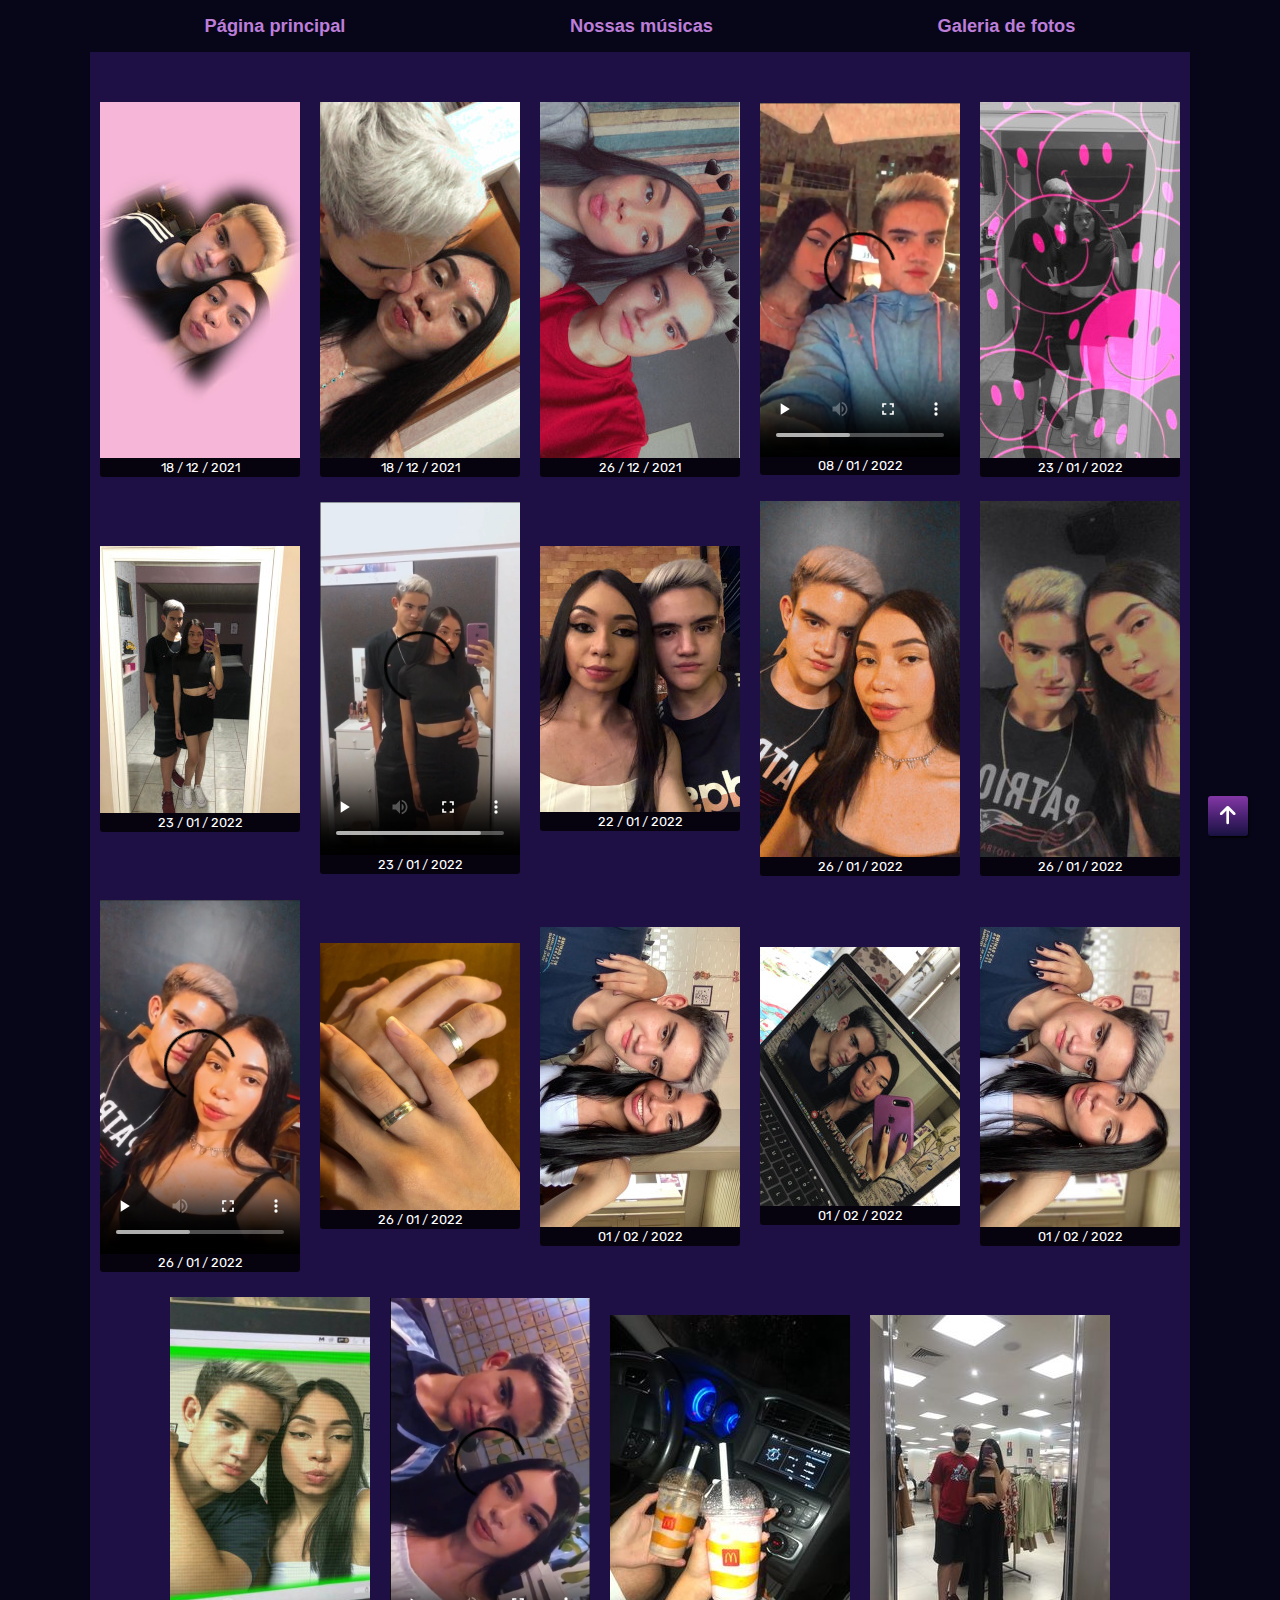
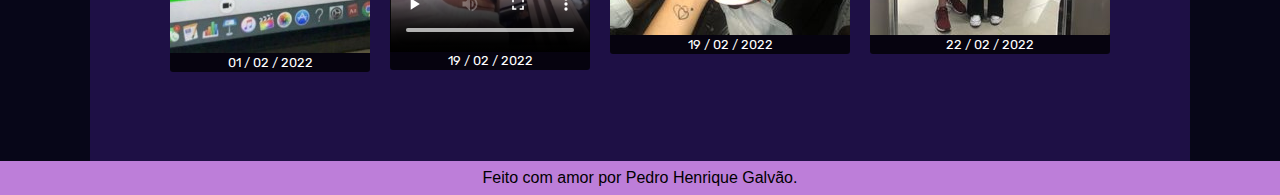
<file: pages/galeria.html>
<!DOCTYPE html>
<html lang="pt-br">
<head>
    <meta charset="UTF-8">
    <meta name="viewport" content="width=device-width, initial-scale=1.0">
    <link rel="stylesheet" href="https://cdnjs.cloudflare.com/ajax/libs/font-awesome/6.0.0/css/all.min.css" integrity="sha512-9usAa10IRO0HhonpyAIVpjrylPvoDwiPUiKdWk5t3PyolY1cOd4DSE0Ga+ri4AuTroPR5aQvXU9xC6qOPnzFeg==" crossorigin="anonymous" referrerpolicy="no-referrer" />
    <link rel="shortcut icon" href="favicon.ico" type="image/x-icon">
    <link rel="apple-touch-icon" sizes="180x180" href="../images/apple-touch-icon.png">
    <link rel="icon" type="image/png" sizes="32x32" href="../images/favicon-32x32.png">
    <link rel="icon" type="image/png" sizes="16x16" href="../images/favicon-16x16.png">
    <link rel="manifest" href="/site.webmanifest">
    <link rel="stylesheet" href="../styles/style.css">
    <link rel="stylesheet" href="../styles/style-galeria.css">
    <title>Galeria de fotos</title>
</head>
<body>
    <header id="home">
        <nav>
            <ul id="menu">
                <li><a href="../index.html">Página principal</a></li>
                <li><a href="musicas.html">Nossas músicas</a></li>
                <li><a href="#">Galeria de fotos</a></li>
            </ul>
        </nav>
    </header>
    <main>
        <section id="section-fotos">
            <div class="foto">
                <img src="images/us1.jpg" alt="Foto de 18/12/2021">
                <p>18 / 12 / 2021</p>
            </div>
            <div class="foto">
                <img src="images/us2.jpg" alt="Foto de 18/12/2021">
                <p>18 / 12 / 2021</p>
            </div>
            <div class="foto">
                <img src="images/us3.jpg" alt="Foto de 26/12/2021">
                <p>26 / 12 / 2021</p>
            </div>
            <div class="video">
                <video src="media/boomerang.mp4" controls width="200px" poster="media/capa1.jpg"></video>
                <p>08 / 01 / 2022</p>
            </div>
            <div class="foto">
                <img src="images/us6.jpg" alt="Foto de 23/01/2022">
                <p>23 / 01 / 2022</p>
            </div>
            <div class="foto">
                <img src="images/us5.jpg" alt="Foto de 23/01/2022">
                <p>23 / 01 / 2022</p>
            </div>
            <div class="video">
                <video src="media/boomerang2.mp4" controls width="200px" poster="media/capa2.jpg"></video>
                <p>23 / 01 / 2022</p>
            </div>
            <div class="foto">
                <img src="images/us4.jpg" alt="Foto de 22/01/2022">
                <p>22 / 01 / 2022</p>
            </div>
            <div class="foto">
                <img src="images/us8.jpg" alt="Foto de 26/01/2022">
                <p>26 / 01 / 2022</p>
            </div>
            <div class="foto">
                <img src="images/us7.jpg" alt="Foto de 26/01/2022">
                <p>26 / 01 / 2022</p>
            </div>
            <div class="video">
                <video src="media/boomerang3.mp4" controls width="200px" poster="media/capa3.jpg"></video>
                <p>26 / 01 / 2022</p>
            </div>
            
            <div class="foto">
                <img src="images/us9.jpg" alt="Foto de 26/01/2022">
                <p>26 / 01 / 2022</p>
            </div>
            <div class="foto">
                <img src="images/us10.jpeg" alt="Foto de 01/02/2022">
                <p>01 / 02 / 2022</p>
            </div>
            <div class="foto">
                <img src="images/us11.jpeg" alt="Foto de 01/02/2022">
                <p>01 / 02 / 2022</p>
            </div>
            <div class="foto">
                <img src="images/us13.jpeg" alt="Foto de 01/02/2022">
                <p>01 / 02 / 2022</p>
            </div>
            <div class="foto">
                <img src="images/us12.jpeg" alt="Foto de 01/02/2022">
                <p>01 / 02 / 2022</p>
            </div>
            <div class="video">
                <video src="media/boomerang4.mp4" controls width="200px" poster="media/capa4.jpg"></video>
                <p>19 / 02 / 2022</p>
            </div>
            <div class="foto">
                <img src="images/us15.jpg" alt="Foto de 01/02/2022">
                <p>19 / 02 / 2022</p>
            </div>
            <div class="foto">
                <img src="images/us14.jpg" alt="Foto de 01/02/2022">
                <p>22 / 02 / 2022</p>
            </div>
        </section>
    </main>
    <footer>
        <p>Feito com amor por Pedro Henrique Galvão.</p>
    </footer>
    <div class="seta">
        <a href="#home"><i class="fa-solid fa-arrow-up"></i></a>
    </div>
</body>
</html>
</file>
<file: styles/style.css>
@charset "UTF-8";

@import url('https://fonts.googleapis.com/css2?family=Work+Sans:ital,wght@0,100;0,200;0,300;0,400;0,500;0,600;0,700;0,800;0,900;1,100;1,200;1,300;1,400;1,500;1,600;1,700;1,800;1,900&display=swap');

:root {
    --cor1: #BD7ED9;
    --cor2: #8437A6;
    --cor3: #4B2273;
    --cor4: #181240;
    --cor5: #0D0A26;
    --cor6: #070618;
}

html {
    scroll-behavior: smooth;
    -webkit-scroll-behavior: smooth !important;
    overflow-x: hidden;
}

* {
    padding: 0px;
    margin: 0px;
    text-decoration: none;
    list-style: none;
}

body {
    background-color: var(--cor6);
    font-family: Arial, Helvetica, sans-serif;
}

header {
    background-image: url('../images/desenho-noite.jpg');
    background-size: cover;
    background-repeat: no-repeat; 
    background-position: center center;
    height: 100vh;
}

header nav {
    height: 11%;
}

header > nav > #menu {
    padding: 5px 0px;
    display: flex;
    justify-content: space-evenly;
}

#menu > li {
    padding: 10px 20px;
    text-align: center;
    font-size: 1.14em;
}

#menu > li > a {
    color: var(--cor1);
    font-weight: bold; 
}

.home {
    position: relative;
    height: 95%;
    max-width: 750px;
    margin: auto;
    padding: 0 1rem;
}

.home h1, .home h2 {
    position: absolute;
    top: 30%;
    color: rgb(255, 255, 255);
    font-family: 'Work Sans', serif;
    font-size: 2.4rem;
}

.home h2 { 
    margin-top: 3.3rem;
    font-size: 2.2rem;
}

main > article {
    color: white;
    margin: auto;
    max-width: 750px;
    padding: 20px;
}

main > article > h1, h2 {
    margin-top: 15px;
    margin-bottom: 15px;
}

main > article > p {
    font-size: 1.2rem;
    line-height: 1.8em;
    text-align: justify;
    text-indent: 1rem;
    margin: 8px 0px 8px 0px;
}

main > article > h2 {
    background-image: linear-gradient(to right, var(--cor4), transparent);
    padding: 8px;
}

main > article > img.nathy1 {
    display: block;
    width: 300px;
    margin: auto;
}

section.image {
    box-shadow: inset 6px 6px 13px 0px rgba(5, 5, 5, 0.473);
    background-size: cover;
    background-repeat: no-repeat;
    height: 90vh;
}

div#container_img1 > p, div#container_img2 > p, div#container_img3 > p {
    color: var(--cor1);
    text-align: center;
    font-size: 0.9em;
    font-weight: bold;
    padding: 0px .8rem;
    margin-bottom: 15px;
}

div#musica {
    background-color: var(--cor4);
    padding: 20px;
    text-align: center;
    border-radius: 10px;
    box-shadow: 2px 2px 1px rgba(0, 0, 0, 0.404);
}

div#musica > audio {
    display: block;
    margin: auto;
    padding-bottom: 10px;
    max-width: 280px;
}

section#img1 {
    background-image: url("../images/27-11-2021.jpg");
    background-position: center center;
    padding: 20px;
}

section#img2 {
    background-image: url("../images/13-12-2021.jpg");
    background-position: center center;
}

section#img3 {
    background-image: url("../images/26-01-2022.jpg");
    background-position: center center;
}

section#img4 {
    background-image: url("../images/lua1.jpg");
    background-position: center top;
    padding: 20px;
}

section#img4 > p{
    background-color: rgba(0, 0, 0, 0.322);
    color: white;
    margin: auto;
    margin-bottom: 2em;
    text-align: justify;
    line-height: 2em;
    font-size: 1.3em;
    max-width: 600px;
    padding: 5px;
}

section#img5 {
    background-image: url("../images/lua2.jpg");
    background-position: center top;
    padding: 20px;
    height: 650px;
    display: flex;
    flex-direction: column;
}

section#img5 > p{
    background-color: rgba(0, 0, 0, 0.322);
    color: white;
    margin: 100px auto;
    font-size: 1.3em;
    font-weight: bold;
    text-align: center;
    max-width: 600px;
    padding: 5px;

}

section#img5 > p:nth-child(2){ 
    background-color: #4b22736e;
    font-size: 1.3em;
    text-transform: uppercase;
}

footer {
    background-color: var(--cor1);
    text-align: center;
    padding: 8px;
}

.seta {
    position: fixed;
    cursor: pointer;
    bottom: 4rem;
    right: 2rem;
    width: 2.5rem;
    height: 2.5rem;
    border-radius: 3px;
    box-shadow: 1px 1.5px 1.5px rgba(0, 0, 0, 0.747);
    background-image: linear-gradient(to bottom, var(--cor2), var(--cor3), var(--cor4));
}

.seta a {
    width: 100%;
    height: 100%;
    display: flex;
    justify-content: center;
    align-items: center;
    color: white;
    font-size: 1.3rem;
}

@media only screen and (max-width: 768px){
    .section-image {
        background-size: 100% 100vh;
    }
    
}
</file>
<file: styles/style-galeria.css>
@import url('https://fonts.googleapis.com/css2?family=Rubik:wght@300;400;500;600;700&display=swap');

header { 
    height: 5%;
    background: none;
    background-color: #070618;
}

main {
    background-color: var(--cor6);
    max-width: 1100px;
    margin: auto;
}

section#section-fotos {
    background-color: #1E1045;
    display: flex;
    flex-wrap: wrap;
    justify-content: center;
    align-items: center;
    padding: 40px 0px 75px 0px;
}

div.foto, div.video {
    margin: 10px;
}

div.foto > p, div.video > p {
    color: white; 
    background-color: rgba(0, 0, 0, 0.781); 
    padding: 2px;
    border-radius: 0px 0px 3px 3px; 
    text-align: center;
    font-size: 0.8em; 
    font-family: 'Rubik', sans-serif;
    transform: translateY(-4px);
}


div.video > p {
    transform: translateY(-5px);
}

@media (max-width: 500px) {
    img, video {
        width: 270px;
    }
}
</file>
